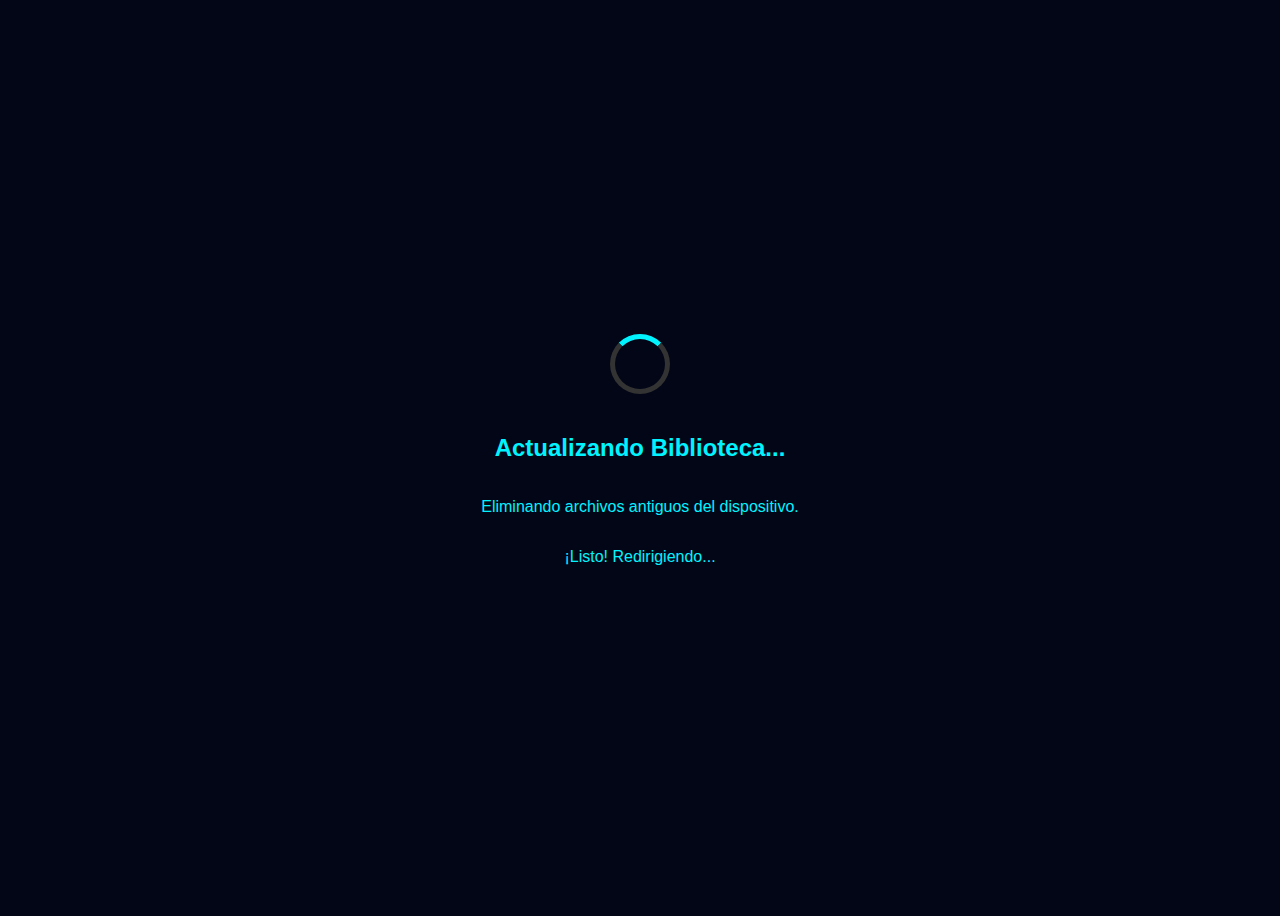
<file: clear_cache.html>
<!DOCTYPE html>
<html lang="es">

<head>
    <meta charset="UTF-8">
    <meta name="viewport" content="width=device-width, initial-scale=1.0">
    <title>Actualizando Sistema...</title>
    <style>
        body {
            background: #020617;
            color: #00f3ff;
            font-family: sans-serif;
            display: flex;
            flex-direction: column;
            align-items: center;
            justify-content: center;
            height: 100vh;
            text-align: center;
        }

        .loader {
            width: 50px;
            height: 50px;
            border: 5px solid #333;
            border-top-color: #00f3ff;
            border-radius: 50%;
            animation: spin 1s linear infinite;
            margin-bottom: 20px;
        }

        @keyframes spin {
            to {
                transform: rotate(360deg);
            }
        }
    </style>
</head>

<body>
    <div class="loader"></div>
    <h2>Actualizando Biblioteca...</h2>
    <p>Eliminando archivos antiguos del dispositivo.</p>
    <p id="status">Iniciando limpieza...</p>

    <script>
        async function clearAndReload() {
            const status = document.getElementById('status');

            // 1. Unregister all Service Workers
            if ('serviceWorker' in navigator) {
                try {
                    const registrations = await navigator.serviceWorker.getRegistrations();
                    for (let registration of registrations) {
                        await registration.unregister();
                        console.log('SW Unregistered:', registration);
                    }
                    status.innerText = "Service Workers eliminados.";
                } catch (e) {
                    console.error(e);
                }
            }

            // 2. Clear Caches
            if ('caches' in window) {
                try {
                    const keys = await caches.keys();
                    for (let key of keys) {
                        await caches.delete(key);
                        console.log('Cache deleted:', key);
                    }
                    status.innerText = "Imágenes y datos antiguos borrados.";
                } catch (e) {
                    console.error(e);
                }
            }

            // 3. Force Reload to Index
            status.innerText = "¡Listo! Redirigiendo...";
            setTimeout(() => {
                window.location.replace('index.html?v=' + Date.now());
            }, 1000);
        }

        window.onload = clearAndReload;
    </script>
</body>

</html>
</file>
